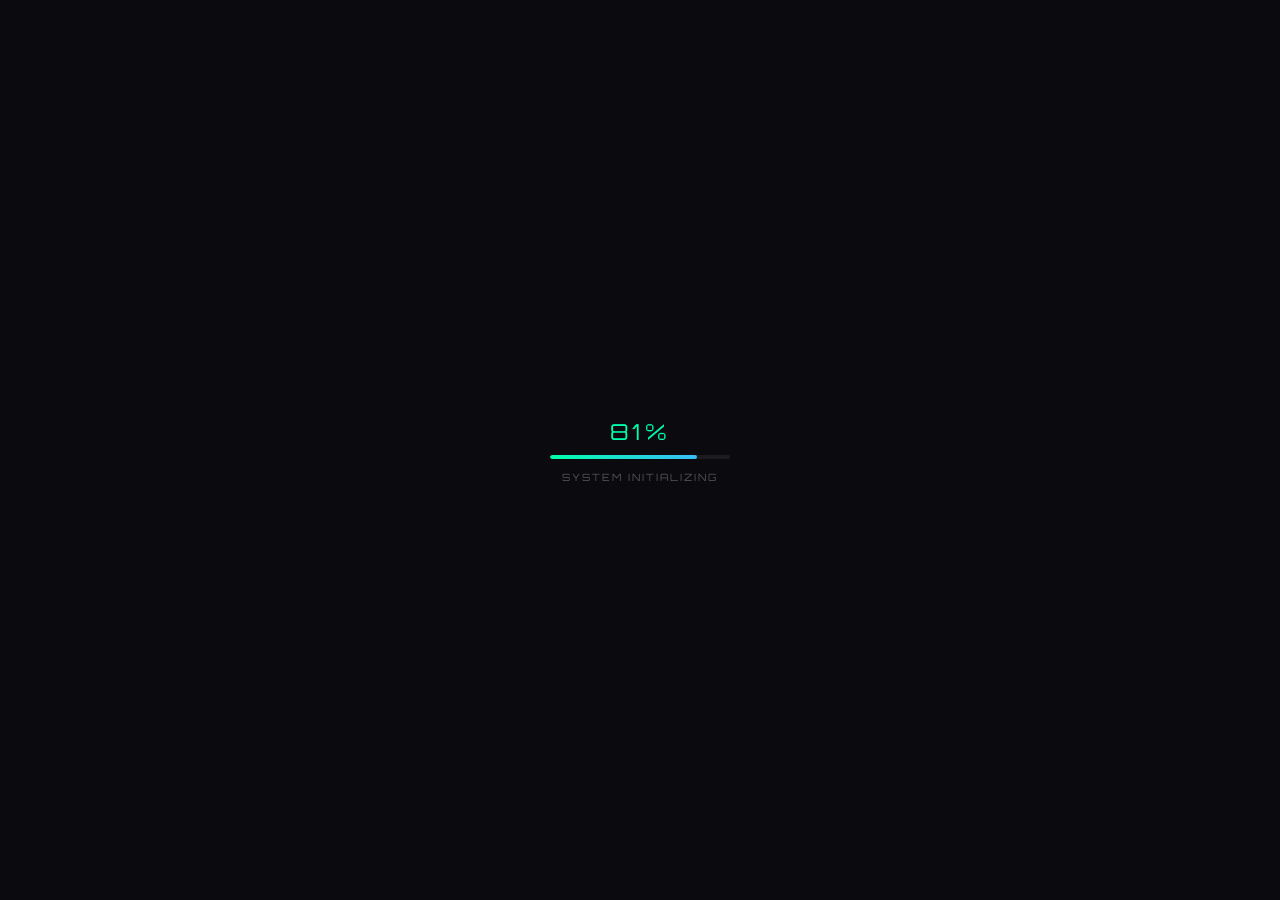
<file: index.html>
<!DOCTYPE html>
<html lang="id">
<head>
    <meta charset="UTF-8">
    <meta name="viewport" content="width=device-width, initial-scale=1.0">
    <meta name="google-site-verification" content="rWKlgv6IV-AngIYqjxa7bGNA4gVki79enDYFKdBBI7M" />
    <title>PORTAL EAC</title>
    <link rel="stylesheet" href="style.css">

    <!-- ===================== PENAMBAHAN SEO & META DATA ===================== -->
    <link rel="icon" type="image/jpeg" href="assets/favicon-eac.jpg">
    <link rel="apple-touch-icon" href="assets/favicon-eac.jpg">
    <meta name="description" content="PORTAL EAC — PORTAL PUSAT INFORMASI YANG AKURAT SERTA TANYA JAWAB DENGAN ASISTEN ASTRO AI, PENDAFTARAN RESMI EAC TELAH DIBUKA!">
    <meta name="author" content="XZEERH">
    <meta property="og:title" content="PORTAL EAC">
    <meta property="og:description" content="PORTAL EAC — PORTAL PUSAT INFORMASI YANG AKURAT SERTA TANYA JAWAB DENGAN ASISTEN ASTRO AI, PENDAFTARAN RESMI EAC TELAH DIBUKA!">
    <meta property="og:image" content="assets/favicon-eac.jpg">
    <meta property="og:type" content="website">
    <meta name="twitter:card" content="summary">
    <meta name="twitter:title" content="PORTAL EAC">
    <meta name="twitter:description" content="PORTAL EAC — PORTAL PUSAT INFORMASI YANG AKURAT SERTA TANYA JAWAB DENGAN ASISTEN ASTRO AI, PENDAFTARAN RESMI EAC TELAH DIBUKA!">
    <meta name="twitter:image" content="assets/favicon-eac.jpg">
    <!-- ===================== AKHIR PENAMBAHAN ===================== -->

    <!-- ===================== PERBAIKAN TAMPILAN NASA CARD & NOTIFIKASI ===================== -->
    <style>
        /* 1. PERBAIKAN NASA CARD (Latar Hitam & Teks Putih Rapi) */
        .nasa-card {
            width: calc(100% - 40px);
            max-width: 500px;
            margin: 20px auto;
            border-radius: 16px;
            background-color: #16161a; /* Warna sedikit hitam (dark grey pekat) */
            overflow: hidden;
            display: block;
            border: 1px solid rgba(255, 255, 255, 0.05); /* Garis batas tipis elegan */
            box-shadow: 0 4px 15px rgba(0, 0, 0, 0.4);
        }

        #nasa-data {
            display: flex;
            flex-direction: column;
            width: 100%;
            height: auto !important;
            padding: 0;
            background-color: transparent;
        }

        #nasa-data img, .nasa-card img {
            width: 100% !important;
            height: 180px !important;
            object-fit: cover !important;
            position: static !important;
            display: block;
        }

        /* Memaksa SEMUA teks di dalam kotak NASA menjadi putih dan rata kiri */
        #nasa-data * {
            color: #ffffff !important;
            text-align: left !important;
            background: transparent !important;
        }

        /* Label "NASA DAILY:" */
        #nasa-data p {
            position: static !important;
            margin: 0 !important;
            padding: 15px 20px 4px 20px !important;
            font-size: 11px !important;
            font-weight: 800 !important;
            text-transform: uppercase;
            letter-spacing: 0.5px;
            opacity: 0.6; /* Dibuat sedikit transparan agar beda dengan judul */
        }

        /* Judul Keterangan (The Moon, Venus, dll) */
        #nasa-data h2, #nasa-data h3, #nasa-data .title, #nasa-data strong {
            position: static !important;
            margin: 0 !important;
            padding: 0 20px 20px 20px !important;
            font-size: 15px !important;
            font-weight: 500 !important;
            line-height: 1.4 !important;
            display: block !important;
            opacity: 1 !important; /* Terang dan jelas */
        }

        /* 2. MEMPERBAIKI NOTIFIKASI AGAR TIDAK NUMPUK DENGAN SEARCH BAR */
        .notif-stack {
            position: fixed;
            bottom: 20px; /* Diturunkan drastis agar aman di pojok bawah */
            left: 20px;
            z-index: 9999;
            display: flex;
            flex-direction: column;
            gap: 10px;
            pointer-events: none;
        }

        /* 3. PERBAIKAN TAMPILAN LAPTOP / DESKTOP (RESPONSIVE) */
        @media screen and (min-width: 768px) {
            #portal-content {
                max-width: 1000px;
                margin: 0 auto;
                padding: 30px;
            }

            .search-bar {
                max-width: 500px;
                margin: 20px auto;
            }

            .card-container {
                display: grid;
                grid-template-columns: repeat(auto-fit, minmax(280px, 1fr));
                gap: 20px;
                justify-content: center;
                align-items: stretch;
            }

            .nasa-card {
                max-width: 600px;
            }
            #nasa-data img, .nasa-card img {
                height: 250px !important;
            }
        }
    </style>
    <!-- ===================== AKHIR PERBAIKAN ===================== -->

</head>
<body>

    <!-- ===================== LOADING SCREEN ===================== -->
    <div id="loading-screen">
        <div class="load-percent" id="load-percent">0%</div>
        <div class="premium-loader">
            <div class="loader-bar" id="loader-bar"></div>
        </div>
        <div class="load-text" id="load-status">SYSTEM INITIALIZING</div>
        <div class="load-granted" id="load-granted">ACCESS GRANTED</div>
        <div class="welcome-sequence" id="welcome-sequence">
            <div class="welcome-text">WELCOME</div>
            <div class="angkasa-text">ANGKASA</div>
        </div>
    </div>

    <!-- ===================== PORTAL CONTENT ===================== -->
    <div id="portal-content" style="display:none;">

        <!-- MARQUEE -->
        <div class="marquee-container" id="marquee-container">
            <div class="marquee-track">
                <span>Selamat datang di portal EAC &nbsp;•&nbsp; Nikmatin fitur yang tersedia disini &nbsp;•&nbsp; Akses kelola pendaftaran serta informasi yang akurat &nbsp;•&nbsp; EAC PUSAT INFORMASI &nbsp;&nbsp;&nbsp;&nbsp;&nbsp;&nbsp;</span>
                <span>Selamat datang di portal EAC &nbsp;•&nbsp; Nikmatin fitur yang tersedia disini &nbsp;•&nbsp; Akses kelola pendaftaran serta informasi yang akurat &nbsp;•&nbsp; EAC PUSAT INFORMASI &nbsp;&nbsp;&nbsp;&nbsp;&nbsp;&nbsp;</span>
            </div>
        </div>

        <header class="header-section">
            <div class="status-capsule"><div id="status-dot"></div>SEMUA SISTEM ONLINE</div>
            <h1 class="title-portal" id="title-portal">PORTAL EAC</h1>
            <p class="welcome-greet">Selamat Datang, <span style="color:var(--accent-purple)">Angkasa</span></p>
            <div class="time-display" id="eac-time">00:00:00 // EAC-TIME</div>
        </header>

        <div class="nasa-card">
            <div id="nasa-data">
                <div style="height:150px;display:flex;align-items:center;justify-content:center;color:#fff;">Fetching Satellite Data...</div>
            </div>
        </div>

        <div class="search-bar">
            <input type="text" id="portalSearch" placeholder="Cari menu akses..." onkeyup="searchMenu()">
        </div>

        <div class="mini-status">
            <span>SERVER: STABIL</span>
            <span>PING: <span id="ping-val">--</span> MS</span>
        </div>

        <!-- CARDS -->
        <div class="card-container" id="cardContainer">
            <div class="card" onclick="goto('src/components/registration.html', 'Registrasi 1')">
                <svg class="card-action-icon" viewBox="0 0 24 24"><path d="M16 21v-2a4 4 0 0 0-4-4H5a4 4 0 0 0-4 4v2"></path><circle cx="8.5" cy="7" r="4"></circle><line x1="20" y1="8" x2="20" y2="14"></line><line x1="23" y1="11" x2="17" y2="11"></line></svg>
                <div class="tag-label">GABUNG</div>
                <h3>REGISTRASI EAC 1</h3>
                <p>Pendaftaran utama bagi anggota baru yang ingin bergabung.</p>
            </div>
            <div class="card" onclick="goto('src/components/registration2.html', 'Registrasi 2')">
                <svg class="card-action-icon" viewBox="0 0 24 24"><path d="M17 21v-2a4 4 0 0 0-4-4H5a4 4 0 0 0-4 4v2"></path><circle cx="9" cy="7" r="4"></circle><path d="M23 21v-2a4 4 0 0 0-3-3.87"></path><path d="M16 3.13a4 4 0 0 1 0 7.75"></path></svg>
                <div class="tag-label">GABUNG PROYEK KEDUA</div>
                <h3>REGISTRASI EAC 2</h3>
                <p>Pendaftaran kolaborasi lanjutan kedua untuk proyek bersama.</p>
            </div>
            <div class="card" onclick="goto('https://whatsapp.com/channel/0029VbCN4sQLo4hhDCkOHX1m', 'Saluran WhatsApp')">
                <svg class="card-action-icon" viewBox="0 0 24 24"><path d="M21 11.5a8.38 8.38 0 0 1-.9 3.8 8.5 8.5 0 0 1-7.6 4.7 8.38 8.38 0 0 1-3.8-.9L3 21l1.9-5.7a8.38 8.38 0 0 1-.9-3.8 8.5 8.5 0 0 1 4.7-7.6 8.38 8.38 0 0 1 3.8-.9h.5a8.48 8.48 0 0 1 8 8v.5z"></path></svg>
                <div class="tag-label">INFO</div>
                <h3>Saluran WhatsApp</h3>
                <p>Gabung ke saluran resmi untuk mendapatkan info terbaru kegiatan kami.</p>
            </div>
            
            <div class="card" onclick="goto('https://monolith-eac.vercel.app/', 'Pusat Monolith')">
                <svg class="card-action-icon" viewBox="0 0 24 24"><circle cx="12" cy="12" r="10"></circle><polygon points="16.24 7.76 14.12 14.12 7.76 16.24 9.88 9.88 16.24 7.76"></polygon></svg>
                <div class="tag-label">MONOLITH</div>
                <h3>PUSAT MONOLITH</h3>
                <p>Akses menuju pusat data dan eksplorasi Monolith EAC.</p>
            </div>

            <div class="card" onclick="goto('pages/information.html', 'Website Utama')">
                <svg class="card-action-icon" viewBox="0 0 24 24"><circle cx="12" cy="12" r="10"></circle><line x1="2" y1="12" x2="22" y2="12"></line><path d="M12 2a15.3 15.3 0 0 1 4 10 15.3 15.3 0 0 1-4 10 15.3 15.3 0 0 1-4-10 15.3 15.3 0 0 1 4-10z"></path></svg>
                <div class="tag-label">WEB</div>
                <h3>Website Utama</h3>
                <p>Akses ke pengelolaan pusat informasi astro dengan tampilan visual terbaik.</p>
            </div>
            <div class="card" onclick="goto('https://eac-ai.vercel.app', 'Asisten AI')">
                <svg class="card-action-icon" viewBox="0 0 24 24"><rect x="2" y="3" width="20" height="14" rx="2" ry="2"></rect><line x1="8" y1="21" x2="16" y2="21"></line><line x1="12" y1="17" x2="12" y2="21"></line></svg>
                <div class="tag-label">BOT</div>
                <h3>Asisten AI</h3>
                <p>Tanya jawab otomatis seputar astronomi dan sains serta lainnya.</p>
            </div>
            <div class="card" onclick="goto('src/calculator.html', 'Kalkulator Ilmiah')">
                <svg class="card-action-icon" viewBox="0 0 24 24"><rect x="4" y="2" width="16" height="20" rx="2" ry="2"></rect><line x1="8" y1="6" x2="16" y2="6"></line><line x1="8" y1="10" x2="8" y2="10"></line><line x1="12" y1="10" x2="12" y2="10"></line><line x1="16" y1="10" x2="16" y2="10"></line><line x1="8" y1="14" x2="8" y2="14"></line><line x1="12" y1="14" x2="12" y2="14"></line><line x1="16" y1="14" x2="16" y2="14"></line><line x1="8" y1="18" x2="8" y2="18"></line><line x1="12" y1="18" x2="12" y2="18"></line><line x1="16" y1="18" x2="16" y2="18"></line></svg>
                <div class="tag-label">TOOLS</div>
                <h3>Kalkulator Ilmiah</h3>
                <p>Alat hitung fisika dan riset antariksa.</p>
            </div>
        </div>

        <!-- FAB -->
        <div class="fab-wrapper" id="fabWrapper">
            <div class="fab-menu">
                <div class="fab-item" onclick="openModal('modal-settings')">
                    <span class="fab-label">Pengaturan</span>
                    <div class="fab-icon">
                        <svg width="18" height="18" fill="none" stroke="currentColor" stroke-width="2" stroke-linecap="round" stroke-linejoin="round" viewBox="0 0 24 24"><circle cx="12" cy="12" r="3"></circle><path d="M19.4 15a1.65 1.65 0 0 0 .33 1.82l.06.06a2 2 0 0 1-2.83 2.83l-.06-.06a1.65 1.65 0 0 0-1.82-.33 1.65 1.65 0 0 0-1 1.51V21a2 2 0 0 1-4 0v-.09A1.65 1.65 0 0 0 9 19.4a1.65 1.65 0 0 0-1.82.33l-.06.06a2 2 0 0 1-2.83-2.83l.06-.06A1.65 1.65 0 0 0 4.68 15a1.65 1.65 0 0 0-1.51-1H3a2 2 0 0 1 0-4h.09A1.65 1.65 0 0 0 4.6 9a1.65 1.65 0 0 0-.33-1.82l-.06-.06a2 2 0 0 1 2.83-2.83l.06.06A1.65 1.65 0 0 0 9 4.68a1.65 1.65 0 0 0 1-1.51V3a2 2 0 0 1 4 0v.09a1.65 1.65 0 0 0 1 1.51 1.65 1.65 0 0 0 1.82-.33l.06-.06a2 2 0 0 1 2.83 2.83l-.06.06A1.65 1.65 0 0 0 19.4 9a1.65 1.65 0 0 0 1.51 1H21a2 2 0 0 1 0 4h-.09a1.65 1.65 0 0 0-1.51 1z"></path></svg>
                    </div>
                </div>
                <div class="fab-item" onclick="openModal('modal-rules')">
                    <span class="fab-label">Aturan EAC</span>
                    <div class="fab-icon">
                        <svg width="18" height="18" fill="none" stroke="currentColor" stroke-width="2" stroke-linecap="round" stroke-linejoin="round" viewBox="0 0 24 24"><path d="M14 2H6a2 2 0 0 0-2 2v16a2 2 0 0 0 2 2h12a2 2 0 0 0 2-2V8z"></path><polyline points="14 2 14 8 20 8"></polyline><line x1="16" y1="13" x2="8" y2="13"></line><line x1="16" y1="17" x2="8" y2="17"></line><polyline points="10 9 9 9 8 9"></polyline></svg>
                    </div>
                </div>
                <div class="fab-item" onclick="location.reload()">
                    <span class="fab-label">Reload Halaman</span>
                    <div class="fab-icon"><svg width="18" height="18" fill="currentColor" viewBox="0 0 24 24"><path d="M17.65 6.35A7.958 7.958 0 0012 4c-4.42 0-7.99 3.58-7.99 8s3.57 8 7.99 8c3.73 0 6.84-2.55 7.73-6h-2.08A5.99 5.99 0 0112 18c-3.31 0-6-2.69-6-6s2.69-6 6-6c1.66 0 3.14.69 4.22 1.78L13 11h7V4l-2.35 2.35z"/></svg></div>
                </div>
                <div class="fab-item" onclick="goto('pages/admin.html', 'Panel Admin')">
                    <span class="fab-label">Panel Admin</span>
                    <div class="fab-icon"><svg width="18" height="18" fill="currentColor" viewBox="0 0 24 24"><path d="M12 12c2.21 0 4-1.79 4-4s-1.79-4-4-4-4 1.79-4 4 1.79 4 4 4zm0 2c-2.67 0-8 1.34-8 4v2h16v-2c0-2.66-5.33-4-8-4z"/></svg></div>
                </div>
                <div class="fab-item" onclick="window.open('https://wa.me/6283865255697?text=Halo%20Admin,%20saya%20ingin%20melaporkan%20bug%20di%20portal%20EAC.')">
                    <span class="fab-label">Hubungi Admin</span>
                    <div class="fab-icon"><svg width="18" height="18" fill="currentColor" viewBox="0 0 24 24"><path d="M20 2H4c-1.1 0-1.99.9-1.99 2L2 22l4-4h14c1.1 0 2-.9 2-2V4c0-1.1-.9-2-2-2zm-7 12h-2v-2h2v2zm0-4h-2V6h2v4z"/></svg></div>
                </div>
            </div>
            <div class="fab-main" onclick="toggleFab()">
                <svg viewBox="0 0 24 24"><path d="M19 13h-6v6h-2v-6H5v-2h6V5h2v6h6v2z"/></svg>
            </div>
        </div>

        <div class="footer">SISTEM TERKENDALI AMAN | EAC PUSAT INFORMASI</div>
    </div>

    <!-- ===================== MODAL PENGATURAN ===================== -->
    <div class="modal-overlay" id="modal-settings" onclick="closeModalOverlay('modal-settings', event)">
        <div class="modal-glass">
            <div class="modal-header">
                <span class="modal-title">
                    <svg width="14" height="14" fill="none" stroke="currentColor" stroke-width="2" stroke-linecap="round" stroke-linejoin="round" viewBox="0 0 24 24" style="vertical-align:middle;margin-right:6px;color:var(--accent-cyan)"><circle cx="12" cy="12" r="3"></circle><path d="M19.4 15a1.65 1.65 0 0 0 .33 1.82l.06.06a2 2 0 0 1-2.83 2.83l-.06-.06a1.65 1.65 0 0 0-1.82-.33 1.65 1.65 0 0 0-1 1.51V21a2 2 0 0 1-4 0v-.09A1.65 1.65 0 0 0 9 19.4a1.65 1.65 0 0 0-1.82.33l-.06.06a2 2 0 0 1-2.83-2.83l.06-.06A1.65 1.65 0 0 0 4.68 15a1.65 1.65 0 0 0-1.51-1H3a2 2 0 0 1 0-4h.09A1.65 1.65 0 0 0 4.6 9a1.65 1.65 0 0 0-.33-1.82l-.06-.06a2 2 0 0 1 2.83-2.83l.06.06A1.65 1.65 0 0 0 9 4.68a1.65 1.65 0 0 0 1-1.51V3a2 2 0 0 1 4 0v.09a1.65 1.65 0 0 0 1 1.51 1.65 1.65 0 0 0 1.82-.33l.06-.06a2 2 0 0 1 2.83 2.83l-.06.06A1.65 1.65 0 0 0 19.4 9a1.65 1.65 0 0 0 1.51 1H21a2 2 0 0 1 0 4h-.09a1.65 1.65 0 0 0-1.51 1z"></path></svg>
                    PANEL PENGATURAN
                </span>
                <button class="modal-close" onclick="closeModal('modal-settings')">✕</button>
            </div>
            <div class="setting-row">
                <div class="setting-info">
                    <span class="setting-name"><svg width="13" height="13" fill="none" stroke="currentColor" stroke-width="2" stroke-linecap="round" stroke-linejoin="round" viewBox="0 0 24 24" class="setting-svg"><path d="M8 3H5a2 2 0 0 0-2 2v3m18 0V5a2 2 0 0 0-2-2h-3m0 18h3a2 2 0 0 0 2-2v-3M3 16v3a2 2 0 0 0 2 2h3"></path></svg>Mode Layar Penuh</span>
                    <span class="setting-desc">Tampilkan portal full screen</span>
                </div>
                <label class="toggle-switch"><input type="checkbox" id="toggle-fullscreen" onchange="toggleFullscreen(this)"><span class="toggle-slider"></span></label>
            </div>
            <div class="setting-row">
                <div class="setting-info">
                    <span class="setting-name"><svg width="13" height="13" fill="none" stroke="currentColor" stroke-width="2" stroke-linecap="round" stroke-linejoin="round" viewBox="0 0 24 24" class="setting-svg"><path d="M9 18V5l12-2v13"></path><circle cx="6" cy="18" r="3"></circle><circle cx="18" cy="16" r="3"></circle></svg>Musik Ambient (Space)</span>
                    <span class="setting-desc">Putar musik latar angkasa</span>
                </div>
                <label class="toggle-switch"><input type="checkbox" id="toggle-music" onchange="toggleMusic(this)"><span class="toggle-slider"></span></label>
            </div>
            <div class="setting-row">
                <div class="setting-info">
                    <span class="setting-name"><svg width="13" height="13" fill="none" stroke="currentColor" stroke-width="2" stroke-linecap="round" stroke-linejoin="round" viewBox="0 0 24 24" class="setting-svg"><rect x="2" y="7" width="18" height="11" rx="2" ry="2"></rect><path d="M22 11v3"></path></svg>Status Daya</span>
                    <span class="setting-desc">Tingkat baterai perangkat</span>
                </div>
                <span class="setting-value" id="battery-val">--</span>
            </div>
            <div class="setting-row">
                <div class="setting-info">
                    <span class="setting-name"><svg width="13" height="13" fill="none" stroke="currentColor" stroke-width="2" stroke-linecap="round" stroke-linejoin="round" viewBox="0 0 24 24" class="setting-svg"><circle cx="12" cy="12" r="5"></circle><line x1="12" y1="1" x2="12" y2="3"></line><line x1="12" y1="21" x2="12" y2="23"></line><line x1="4.22" y1="4.22" x2="5.64" y2="5.64"></line><line x1="18.36" y1="18.36" x2="19.78" y2="19.78"></line><line x1="1" y1="12" x2="3" y2="12"></line><line x1="21" y1="12" x2="23" y2="12"></line><line x1="4.22" y1="19.78" x2="5.64" y2="18.36"></line><line x1="18.36" y1="5.64" x2="19.78" y2="4.22"></line></svg>Mode Terang</span>
                    <span class="setting-desc">Aktifkan tema terang</span>
                </div>
                <label class="toggle-switch"><input type="checkbox" id="toggle-light" onchange="toggleLightMode(this)"><span class="toggle-slider"></span></label>
            </div>
            <div class="setting-row">
                <div class="setting-info">
                    <span class="setting-name"><svg width="13" height="13" fill="none" stroke="currentColor" stroke-width="2" stroke-linecap="round" stroke-linejoin="round" viewBox="0 0 24 24" class="setting-svg"><polygon points="11 5 6 9 2 9 2 15 6 15 11 19 11 5"></polygon><path d="M19.07 4.93a10 10 0 0 1 0 14.14"></path><path d="M15.54 8.46a5 5 0 0 1 0 7.07"></path></svg>Efek Suara (SFX)</span>
                    <span class="setting-desc">Suara saat membuka panel</span>
                </div>
                <label class="toggle-switch"><input type="checkbox" id="toggle-sfx" checked><span class="toggle-slider"></span></label>
            </div>
            <div class="setting-row">
                <div class="setting-info">
                    <span class="setting-name"><svg width="13" height="13" fill="none" stroke="currentColor" stroke-width="2" stroke-linecap="round" stroke-linejoin="round" viewBox="0 0 24 24" class="setting-svg"><path d="M5 12.55a11 11 0 0 1 14.08 0"></path><path d="M1.42 9a16 16 0 0 1 21.16 0"></path><path d="M8.53 16.11a6 6 0 0 1 6.95 0"></path><circle cx="12" cy="20" r="1" fill="currentColor"></circle></svg>Hemat Daya</span>
                    <span class="setting-desc">Nonaktifkan animasi berat</span>
                </div>
                <label class="toggle-switch"><input type="checkbox" id="toggle-power" onchange="togglePowerSave(this)"><span class="toggle-slider"></span></label>
            </div>
            <div class="setting-row setting-row--column">
                <div class="setting-info">
                    <span class="setting-name"><svg width="13" height="13" fill="none" stroke="currentColor" stroke-width="2" stroke-linecap="round" stroke-linejoin="round" viewBox="0 0 24 24" class="setting-svg"><polyline points="4 7 4 4 20 4 20 7"></polyline><line x1="9" y1="20" x2="15" y2="20"></line><line x1="12" y1="4" x2="12" y2="20"></line></svg>Ukuran Teks</span>
                    <span class="setting-desc" id="font-size-label">100%</span>
                </div>
                <input type="range" min="80" max="130" value="100" id="font-size-range" oninput="adjustFontSize(this.value)" class="setting-slider">
            </div>
        </div>
    </div>

    <!-- ===================== MODAL ATURAN EAC ===================== -->
    <div class="modal-overlay" id="modal-rules" onclick="closeModalOverlay('modal-rules', event)">
        <div class="modal-glass">
            <div class="modal-header">
                <span class="modal-title">
                    <svg width="14" height="14" fill="none" stroke="currentColor" stroke-width="2" stroke-linecap="round" stroke-linejoin="round" viewBox="0 0 24 24" style="vertical-align:middle;margin-right:6px;color:var(--accent-cyan)"><path d="M14 2H6a2 2 0 0 0-2 2v16a2 2 0 0 0 2 2h12a2 2 0 0 0 2-2V8z"></path><polyline points="14 2 14 8 20 8"></polyline><line x1="16" y1="13" x2="8" y2="13"></line><line x1="16" y1="17" x2="8" y2="17"></line><polyline points="10 9 9 9 8 9"></polyline></svg>
                    ATURAN EAC
                </span>
                <button class="modal-close" onclick="closeModal('modal-rules')">✕</button>
            </div>
            <div class="rules-section-label">
                <svg width="11" height="11" fill="none" stroke="currentColor" stroke-width="2" stroke-linecap="round" stroke-linejoin="round" viewBox="0 0 24 24" style="vertical-align:middle;margin-right:5px"><path d="M17 21v-2a4 4 0 0 0-4-4H5a4 4 0 0 0-4 4v2"></path><circle cx="9" cy="7" r="4"></circle><path d="M23 21v-2a4 4 0 0 0-3-3.87"></path><path d="M16 3.13a4 4 0 0 1 0 7.75"></path></svg>
                ATURAN KOMUNITAS
            </div>
            <div class="rule-item">
                <svg class="rule-icon" width="16" height="16" fill="none" stroke="currentColor" stroke-width="2" stroke-linecap="round" stroke-linejoin="round" viewBox="0 0 24 24"><path d="M20.84 4.61a5.5 5.5 0 0 0-7.78 0L12 5.67l-1.06-1.06a5.5 5.5 0 0 0-7.78 7.78l1.06 1.06L12 21.23l7.78-7.78 1.06-1.06a5.5 5.5 0 0 0 0-7.78z"></path></svg>
                <div><strong>Sopan & Saling Menghormati</strong><p>Jaga tutur kata dan sikap di semua platform EAC.</p></div>
            </div>
            <div class="rule-item">
                <svg class="rule-icon" width="16" height="16" fill="none" stroke="currentColor" stroke-width="2" stroke-linecap="round" stroke-linejoin="round" viewBox="0 0 24 24"><circle cx="12" cy="12" r="10"></circle><line x1="12" y1="8" x2="12" y2="12"></line><line x1="12" y1="16" x2="12.01" y2="16"></line></svg>
                <div><strong>No Hoax & Misinformasi</strong><p>Hanya bagikan informasi astronomi yang valid dan terverifikasi.</p></div>
            </div>
            <div class="rule-item">
                <svg class="rule-icon" width="16" height="16" fill="none" stroke="currentColor" stroke-width="2" stroke-linecap="round" stroke-linejoin="round" viewBox="0 0 24 24"><path d="M17 21v-2a4 4 0 0 0-4-4H5a4 4 0 0 0-4 4v2"></path><circle cx="9" cy="7" r="4"></circle><line x1="23" y1="11" x2="17" y2="11"></line><line x1="20" y1="8" x2="20" y2="14"></line></svg>
                <div><strong>Saling Bantu & Berbagi</strong><p>Dukung sesama anggota dalam belajar dan berkarya bersama.</p></div>
            </div>
            <div class="rules-section-label" style="margin-top:16px;">
                <svg width="11" height="11" fill="none" stroke="currentColor" stroke-width="2" stroke-linecap="round" stroke-linejoin="round" viewBox="0 0 24 24" style="vertical-align:middle;margin-right:5px"><circle cx="12" cy="12" r="10"></circle><line x1="2" y1="12" x2="22" y2="12"></line><path d="M12 2a15.3 15.3 0 0 1 4 10 15.3 15.3 0 0 1-4-10 15.3 15.3 0 0 1 4-10z"></path></svg>
                ATURAN PENGGUNAAN WEB
            </div>
            <div class="rule-item">
                <svg class="rule-icon" width="16" height="16" fill="none" stroke="currentColor" stroke-width="2" stroke-linecap="round" stroke-linejoin="round" viewBox="0 0 24 24"><path d="M2 3h6a4 4 0 0 1 4 4v14a3 3 0 0 0-3-3H2z"></path><path d="M22 3h-6a4 4 0 0 0-4 4v14a3 3 0 0 1 3-3h7z"></path></svg>
                <div><strong>Riset & Edukasi</strong><p>Portal ini hanya untuk tujuan pembelajaran dan riset astronomi.</p></div>
            </div>
            <div class="rule-item">
                <svg class="rule-icon" width="16" height="16" fill="none" stroke="currentColor" stroke-width="2" stroke-linecap="round" stroke-linejoin="round" viewBox="0 0 24 24"><line x1="18" y1="6" x2="6" y2="18"></line><line x1="6" y1="6" x2="18" y2="18"></line></svg>
                <div><strong>No Spam</strong><p>Dilarang menyebarkan konten berulang atau tidak relevan.</p></div>
            </div>
            <div class="rule-item">
                <svg class="rule-icon" width="16" height="16" fill="none" stroke="currentColor" stroke-width="2" stroke-linecap="round" stroke-linejoin="round" viewBox="0 0 24 24"><path d="M10.29 3.86L1.82 18a2 2 0 0 0 1.71 3h16.94a2 2 0 0 0 1.71-3L13.71 3.86a2 2 0 0 0-3.42 0z"></path><line x1="12" y1="9" x2="12" y2="13"></line><line x1="12" y1="17" x2="12.01" y2="17"></line></svg>
                <div><strong>Lapor Bug</strong><p>Temukan bug? Segera hubungi admin agar portal tetap optimal.</p></div>
            </div>
            <button class="btn-paham" onclick="closeModal('modal-rules')">
                <svg width="14" height="14" fill="none" stroke="currentColor" stroke-width="2.5" stroke-linecap="round" stroke-linejoin="round" viewBox="0 0 24 24" style="vertical-align:middle;margin-right:6px"><polyline points="20 6 9 17 4 12"></polyline></svg>
                SAYA PAHAM
            </button>
        </div>
    </div>

    <!-- NOTIFIKASI STACK -->
    <div class="notif-stack">
        <div class="sys-notif" id="sys-notif">
            <div class="sys-notif-dot"></div>
            <span>Sistem Aktif</span>
        </div>
        <div class="sys-notif-2" id="sys-notif-2">
            <div class="sys-notif-dot-2"></div>
            <span>Server Stabil</span>
        </div>
    </div>

    <!-- AUDIO -->
    <audio id="audio-sfx" src="https://assets.mixkit.co/active_storage/sfx/2568/2568-preview.mp3" preload="auto"></audio>
    <audio id="audio-ambient" src="https://image2url.com/r2/default/files/1775920457054-bdd61149-463b-4acc-8a8f-7e17bb5d10fa.interstellar theme" preload="auto" loop></audio>

    <script src="script.js"></script>
</body>
</html>
</file>
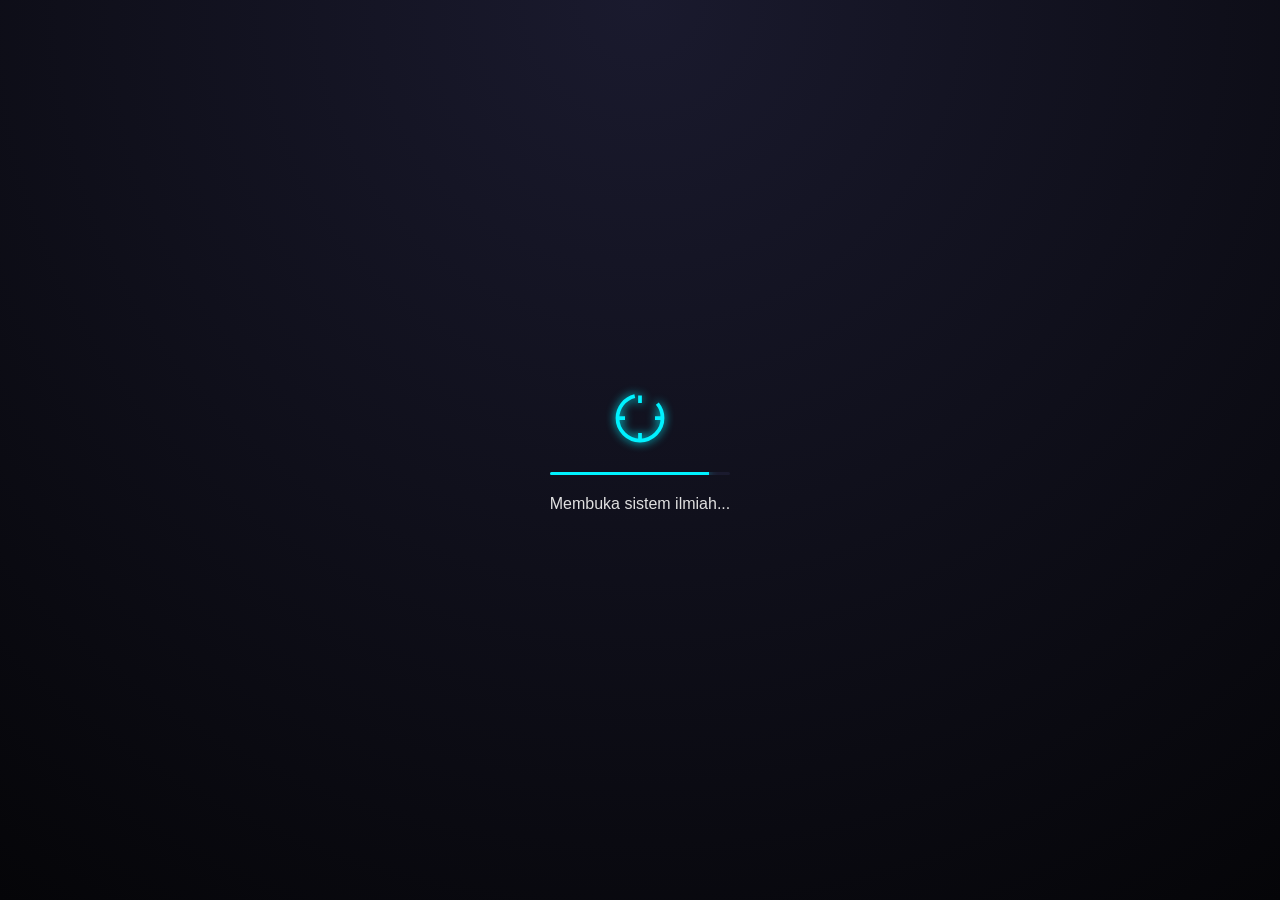
<file: src/calculator.html>
<!DOCTYPE html>
<html lang="id">
<head>
    <meta charset="UTF-8">
    <meta name="viewport" content="width=device-width, initial-scale=1.0, maximum-scale=1.0, user-scalable=no">
    <title>Astro-Workstation</title>
    <link rel="stylesheet" href="calc.css">
</head>
<body>

    <div id="loader" class="loader-container">
        <div class="astro-icon">
            <svg viewBox="0 0 24 24" fill="none" stroke="#00f2ff" stroke-width="1.5">
                <circle cx="12" cy="12" r="9" stroke-dasharray="40 10" />
                <path d="M12 3v3m0 12v3M3 12h3m12 0h3" />
            </svg>
        </div>
        <div class="progress-bar"><div class="progress-fill"></div></div>
        <p>Membuka sistem ilmiah...</p>
    </div>

    <main id="app" class="hidden">
        <header>
            <div class="header-info">
                <span class="brand">ASTRO ILMIAH</span>
                <span id="clock">00:00:00</span>
            </div>
            
            <nav class="top-nav">
                <button onclick="switchTab('calc', this)" class="nav-item active">
                    <svg viewBox="0 0 24 24" fill="none" stroke="currentColor" stroke-width="2"><rect x="3" y="3" width="18" height="18" rx="2"/><path d="M7 12h10M12 7v10"/></svg>
                    <span>CALC</span>
                </button>
                <button onclick="switchTab('astro', this)" class="nav-item">
                    <svg viewBox="0 0 24 24" fill="none" stroke="currentColor" stroke-width="2"><circle cx="12" cy="12" r="5"/><path d="M12 2v2M12 20v2M2 12h2M20 12h2"/></svg>
                    <span>ASTRO</span>
                </button>
                <button onclick="switchTab('unit', this)" class="nav-item">
                    <svg viewBox="0 0 24 24" fill="none" stroke="currentColor" stroke-width="2"><path d="M20 7h-9M14 17H5M7 7l-2 2 2 2M17 17l2-2-2-2"/></svg>
                    <span>UNIT</span>
                </button>
                <button onclick="switchTab('notes', this)" class="nav-item">
                    <svg viewBox="0 0 24 24" fill="none" stroke="currentColor" stroke-width="2"><path d="M12 22s8-4 8-10V5l-8-3-8 3v7c0 6 8 10 8 10z"/></svg>
                    <span>NOTES</span>
                </button>
            </nav>
        </header>

        <section id="display-section" class="display-area">
            <div id="prev-op"></div>
            <div id="current-op">0</div>
        </section>

        <section id="content" class="content-view"></section>
    </main>

    <script src="calc.js"></script>
</body>
</html>
</file>
<file: style.css>
@import url('https://fonts.googleapis.com/css2?family=Orbitron:wght@500;700&family=Inter:wght@300;400;600&display=swap');

:root {
    --bg-dark: #0b0b0f;
    --card-bg: #1c1c24;
    --accent-purple: #9b51e0;
    --accent-cyan: #38bdf8;
    --text-main: #ffffff;
    --text-muted: #a0a0a5;
    --green-glow: #00ffaa;
    --icon-color: #e2e8f0;
}

* { margin: 0; padding: 0; box-sizing: border-box; -webkit-tap-highlight-color: transparent; }

body {
    background-color: var(--bg-dark);
    color: var(--text-main);
    font-family: 'Inter', sans-serif;
    padding-bottom: 100px;
    overflow-x: hidden;
}

/* ============================================
   LOADING SCREEN
   ============================================ */
#loading-screen {
    position: fixed;
    top: 0; left: 0; width: 100%; height: 100%;
    background: var(--bg-dark);
    display: flex;
    flex-direction: column;
    justify-content: center;
    align-items: center;
    z-index: 9999;
    overflow: hidden;
    transition: opacity 0.7s ease;
}

/* PERSEN — tepat di atas bar */
.load-percent {
    font-family: 'Orbitron', sans-serif;
    font-size: 22px;
    color: var(--accent-cyan);
    letter-spacing: 4px;
    margin-bottom: 10px;
    transition: color 0.5s ease, opacity 0.35s ease;
    /* z-index rendah — tidak tumpang tindih ACCESS GRANTED */
    position: relative;
    z-index: 1;
}
.load-percent.done { color: var(--green-glow); }

/* BAR wrapper */
.premium-loader {
    width: 180px; height: 4px;
    background: rgba(255,255,255,0.07);
    border-radius: 10px; overflow: hidden;
    position: relative;
    z-index: 1;
    transition: opacity 0.35s ease;
}

/* BAR fill */
.loader-bar {
    height: 100%; width: 0%;
    border-radius: 10px;
    background: linear-gradient(90deg, var(--accent-purple), var(--accent-cyan));
    transition: width 0.12s ease, background 0.5s ease, box-shadow 0.3s ease;
}
.loader-bar.done {
    background: linear-gradient(90deg, #00ffaa, #38bdf8);
}
/* Hold state: bar penuh hijau + glow sebelum cleanup */
.loader-bar.hold {
    background: linear-gradient(90deg, #00ffaa, #38bdf8);
    box-shadow: 0 0 14px rgba(0,255,170,0.7), 0 0 30px rgba(0,255,170,0.25);
}

/* STATUS TEKS */
.load-text {
    font-family: 'Orbitron', sans-serif;
    font-size: 10px; color: #555;
    margin-top: 12px; letter-spacing: 2px;
    transition: opacity 0.35s ease;
    position: relative;
    z-index: 1;
}

/* ACCESS GRANTED — absolut tengah layar, z-index tinggi */
.load-granted {
    position: absolute;
    top: 50%; left: 50%;
    transform: translate(-50%, -50%) translateY(16px);
    font-family: 'Orbitron', sans-serif;
    font-size: 14px;
    color: var(--green-glow);
    letter-spacing: 5px;
    text-align: center;
    opacity: 0;
    z-index: 10;
    pointer-events: none;
    background: transparent;
    text-shadow: 0 0 20px rgba(0,255,170,0.9), 0 0 40px rgba(0,255,170,0.4);
    /* Transisi fade in/out yang halus dan bersih */
    transition: opacity 0.7s ease, transform 0.7s ease;
}
.load-granted.show {
    opacity: 1;
    transform: translate(-50%, -50%) translateY(0);
}

/* WELCOME SEQUENCE — z-index tinggi, latar bersih */
.welcome-sequence {
    position: absolute;
    top: 50%; left: 50%;
    transform: translate(-50%, -50%);
    text-align: center;
    opacity: 0;
    pointer-events: none;
    transition: opacity 0.6s ease;
    z-index: 10;
    background: transparent;
}
.welcome-sequence.show { opacity: 1; }

.welcome-text {
    font-family: 'Orbitron', sans-serif;
    font-size: 16px; color: #ffffff;
    letter-spacing: 10px;
    opacity: 0; transform: translateY(-15px);
    transition: all 0.6s ease;
}
.angkasa-text {
    font-family: 'Orbitron', sans-serif;
    font-size: 42px; font-weight: 700;
    letter-spacing: 6px;
    background: linear-gradient(135deg, #9b51e0, #38bdf8, #00ffaa);
    -webkit-background-clip: text;
    -webkit-text-fill-color: transparent;
    background-clip: text;
    filter: drop-shadow(0 0 22px rgba(155,81,224,0.75));
    opacity: 0; transform: scale(0.8);
    transition: all 0.7s cubic-bezier(0.175, 0.885, 0.32, 1.275);
    margin-top: 8px;
}
.welcome-sequence.show .welcome-text { opacity: 1; transform: translateY(0); }
.welcome-sequence.show .angkasa-text { opacity: 1; transform: scale(1); transition-delay: 0.25s; }

/* ============================================
   MARQUEE — paling atas portal
   ============================================ */
.marquee-container {
    overflow: hidden;
    background: rgba(155,81,224,0.05);
    border-bottom: 1px solid rgba(155,81,224,0.12);
    padding: 9px 0;
    white-space: nowrap;
}
.marquee-track {
    display: inline-flex;
    animation: marquee-scroll 40s linear infinite;
}
.marquee-track span {
    font-family: 'Orbitron', sans-serif;
    font-size: 9px; color: #7a7a8a;
    letter-spacing: 1px;
}
@keyframes marquee-scroll {
    0%   { transform: translateX(0); }
    100% { transform: translateX(-50%); }
}
.marquee-container:hover .marquee-track { animation-play-state: paused; }

/* ============================================
   HEADER
   ============================================ */
.header-section { padding: 30px 20px 20px; text-align: center; }

.status-capsule {
    display: inline-flex; align-items: center;
    background: rgba(0,255,170,0.05);
    border: 1px solid rgba(0,255,170,0.2);
    padding: 6px 16px; border-radius: 50px;
    font-family: 'Orbitron', sans-serif;
    font-size: 10px; color: var(--green-glow);
    letter-spacing: 1px; margin-bottom: 25px;
}
#status-dot {
    width: 8px; height: 8px;
    background-color: var(--green-glow); border-radius: 50%;
    margin-right: 10px;
    box-shadow: 0 0 10px var(--green-glow);
    animation: pulse-green 1.5s infinite ease-in-out;
}
@keyframes pulse-green {
    0%, 100% { opacity: 1; transform: scale(1); }
    50% { opacity: 0.3; transform: scale(0.8); }
}
.title-portal {
    font-family: 'Orbitron', sans-serif;
    font-size: 32px; font-weight: 700;
    letter-spacing: 4px; margin-bottom: 15px;
    background: linear-gradient(180deg, #fff 0%, #777 100%);
    -webkit-background-clip: text; -webkit-text-fill-color: transparent;
    transition: font-size 0.2s ease;
}
.welcome-greet { color: var(--text-muted); }
.time-display {
    font-family: 'Orbitron', sans-serif; font-size: 12px;
    color: #f59e0b; letter-spacing: 2px; margin-top: 15px;
}

/* ============================================
   NASA CARD
   ============================================ */
.nasa-card {
    margin: 20px; border-radius: 20px;
    background: #18181f;
    border: 1px solid rgba(255,255,255,0.05); overflow: hidden;
}
#nasa-data img { width: 100%; height: auto; display: block; }
.nasa-info { padding: 15px; }
.nasa-info h4 { color: #f59e0b; font-size: 10px; font-family: 'Orbitron'; margin-bottom: 5px; }
.nasa-info p { color: var(--text-muted); font-size: 12px; }

/* ============================================
   SEARCH + MINI STATUS
   ============================================ */
.search-bar { margin: 0 20px 25px; }
.search-bar input {
    width: 100%; padding: 16px 20px;
    background: #15151a; border: 1px solid #222;
    border-radius: 15px; color: white; font-size: 14px; outline: none;
}
.mini-status {
    display: flex; justify-content: center; gap: 20px;
    font-family: 'Orbitron', sans-serif; font-size: 10px;
    color: var(--text-muted); margin-bottom: 20px;
}

/* ============================================
   CARDS
   ============================================ */
.card-container { padding: 0 20px; display: flex; flex-direction: column; gap: 20px; }
.card {
    background: var(--card-bg); border-radius: 25px;
    padding: 25px; position: relative;
    border: 1px solid rgba(255,255,255,0.03);
    cursor: pointer;
    transition: opacity 0.6s ease, transform 0.6s ease;
    opacity: 0; transform: translateY(30px);
}
.card.reveal { opacity: 1; transform: translateY(0); }
.card.exit   { opacity: 0; transform: translateY(30px); }
.card:active { transform: scale(0.96); }
.tag-label {
    background: rgba(245,158,11,0.1); color: #f59e0b;
    padding: 4px 12px; border-radius: 8px;
    font-size: 9px; font-weight: bold; display: inline-block;
    margin-bottom: 12px; font-family: 'Orbitron';
}
.card h3 { font-size: 18px; margin-bottom: 8px; transition: font-size 0.2s ease; }
.card p  { font-size: 13px; color: var(--text-muted); line-height: 1.5; padding-right: 60px; transition: font-size 0.2s ease; }
.card-action-icon {
    position: absolute; right: 25px; top: 25px;
    width: 26px; height: 26px;
    fill: none; stroke: var(--icon-color);
    stroke-width: 1.5; stroke-linecap: round; stroke-linejoin: round; opacity: 0.8;
}

/* ============================================
   FAB
   ============================================ */
.fab-wrapper {
    position: fixed; bottom: 40px; right: 25px;
    display: flex; flex-direction: column; align-items: flex-end;
    z-index: 1000;
}
.fab-main {
    width: 56px; height: 56px;
    background: var(--accent-purple); border-radius: 50%;
    display: flex; align-items: center; justify-content: center;
    box-shadow: 0 4px 15px rgba(155,81,224,0.4);
    cursor: pointer; transition: all 0.3s cubic-bezier(0.175, 0.885, 0.32, 1.275);
}
.fab-main svg { width: 24px; height: 24px; fill: white; transition: transform 0.3s; }
.fab-wrapper.active .fab-main { transform: rotate(45deg); background: #eb4d4b; }
.fab-menu {
    display: flex; flex-direction: column;
    gap: 12px; margin-bottom: 15px;
    pointer-events: none;
}
.fab-wrapper.active .fab-menu { pointer-events: auto; }
.fab-item {
    display: flex; align-items: center; gap: 10px;
    opacity: 0; transform: scale(0.5) translateY(20px);
    transition: all 0.3s cubic-bezier(0.175, 0.885, 0.32, 1.275);
}
.fab-wrapper.active .fab-item { opacity: 1; transform: scale(1) translateY(0); }
.fab-wrapper.active .fab-item:nth-child(1) { transition-delay: 0.04s; }
.fab-wrapper.active .fab-item:nth-child(2) { transition-delay: 0.08s; }
.fab-wrapper.active .fab-item:nth-child(3) { transition-delay: 0.12s; }
.fab-wrapper.active .fab-item:nth-child(4) { transition-delay: 0.16s; }
.fab-wrapper.active .fab-item:nth-child(5) { transition-delay: 0.20s; }
.fab-label {
    background: #1c1c24; color: white;
    padding: 6px 12px; border-radius: 8px;
    font-size: 10px; font-family: 'Orbitron';
    border: 1px solid #333; white-space: nowrap;
    box-shadow: 0 4px 10px rgba(0,0,0,0.3);
}
.fab-icon {
    width: 42px; height: 42px;
    background: #25252f; border-radius: 50%;
    display: flex; align-items: center; justify-content: center;
    border: 1px solid #444; color: var(--accent-cyan);
    cursor: pointer; box-shadow: 0 4px 10px rgba(0,0,0,0.3);
    flex-shrink: 0;
}
.fab-icon svg[stroke] { color: var(--accent-cyan); }

/* ============================================
   MODAL GLASSMORPHISM
   ============================================ */
.modal-overlay {
    position: fixed; inset: 0;
    background: rgba(0,0,0,0.65);
    backdrop-filter: blur(6px);
    -webkit-backdrop-filter: blur(6px);
    z-index: 8000;
    display: flex; align-items: flex-end; justify-content: center;
    opacity: 0; pointer-events: none;
    transition: opacity 0.3s ease;
}
.modal-overlay.open { opacity: 1; pointer-events: auto; }
.modal-glass {
    width: 100%; max-width: 480px;
    max-height: 82vh; overflow-y: auto;
    background: rgba(18,18,28,0.97);
    border: 1px solid rgba(255,255,255,0.07);
    border-radius: 28px 28px 0 0;
    padding: 24px 20px 40px;
    transform: translateY(40px);
    transition: transform 0.35s cubic-bezier(0.175, 0.885, 0.32, 1.2);
    scrollbar-width: none;
}
.modal-overlay.open .modal-glass { transform: translateY(0); }
.modal-glass::-webkit-scrollbar { display: none; }
.modal-glass::before {
    content: '';
    display: block; width: 36px; height: 4px;
    background: rgba(255,255,255,0.12);
    border-radius: 4px; margin: 0 auto 20px;
}
.modal-header {
    display: flex; justify-content: space-between; align-items: center;
    margin-bottom: 18px; padding-bottom: 14px;
    border-bottom: 1px solid rgba(255,255,255,0.06);
}
.modal-title {
    font-family: 'Orbitron', sans-serif;
    font-size: 12px; color: var(--accent-cyan); letter-spacing: 1.5px;
    display: flex; align-items: center;
}
.modal-close {
    background: rgba(255,255,255,0.06); border: none;
    color: var(--text-muted); width: 32px; height: 32px;
    border-radius: 50%; cursor: pointer; font-size: 14px;
    display: flex; align-items: center; justify-content: center;
}

/* Setting rows */
.setting-row {
    display: flex; align-items: center;
    justify-content: space-between;
    padding: 14px 0;
    border-bottom: 1px solid rgba(255,255,255,0.04);
}
.setting-row--column { flex-direction: column; align-items: flex-start; gap: 10px; }
.setting-info { display: flex; flex-direction: column; gap: 4px; }
.setting-name {
    font-size: 13px; color: var(--text-main); font-weight: 500;
    display: flex; align-items: center;
}
.setting-desc { font-size: 10px; color: var(--text-muted); font-family: 'Orbitron'; letter-spacing: 0.5px; }
.setting-value { font-family: 'Orbitron', sans-serif; font-size: 13px; color: var(--green-glow); }
.setting-svg {
    flex-shrink: 0; margin-right: 7px;
    color: var(--accent-cyan);
    display: inline-flex; align-items: center;
}

/* Toggle */
.toggle-switch { position: relative; width: 46px; height: 26px; flex-shrink: 0; }
.toggle-switch input { opacity: 0; width: 0; height: 0; }
.toggle-slider {
    position: absolute; cursor: pointer; inset: 0;
    background: rgba(255,255,255,0.08); border-radius: 26px;
    transition: background 0.3s;
}
.toggle-slider::before {
    content: ''; position: absolute;
    height: 20px; width: 20px; left: 3px; bottom: 3px;
    background: white; border-radius: 50%; transition: transform 0.3s;
}
.toggle-switch input:checked + .toggle-slider { background: var(--green-glow); }
.toggle-switch input:checked + .toggle-slider::before { transform: translateX(20px); }
.setting-slider { width: 100%; accent-color: var(--accent-purple); cursor: pointer; }

/* Rules */
.rules-section-label {
    font-family: 'Orbitron', sans-serif;
    font-size: 9px; color: var(--accent-purple);
    letter-spacing: 2px; margin-bottom: 10px;
    display: flex; align-items: center;
}
.rule-item {
    display: flex; gap: 14px;
    padding: 12px 0;
    border-bottom: 1px solid rgba(255,255,255,0.04);
}
.rule-icon {
    flex-shrink: 0; margin-top: 2px;
    stroke: var(--accent-purple); color: var(--accent-purple);
}
.rule-item strong { font-size: 13px; color: var(--text-main); display: block; margin-bottom: 3px; }
.rule-item p { font-size: 11px; color: var(--text-muted); line-height: 1.5; }
.btn-paham {
    width: 100%; margin-top: 22px; padding: 14px;
    background: linear-gradient(135deg, var(--accent-purple), var(--accent-cyan));
    border: none; border-radius: 14px; color: white;
    font-family: 'Orbitron', sans-serif; font-size: 12px;
    letter-spacing: 2px; cursor: pointer;
    display: flex; align-items: center; justify-content: center;
    transition: opacity 0.2s;
}
.btn-paham:active { opacity: 0.8; }

/* ============================================
   NOTIFIKASI STACK
   ============================================ */
.notif-stack {
    position: fixed;
    bottom: 80px; left: 20px;
    display: flex; flex-direction: column;
    gap: 8px; z-index: 999;
    pointer-events: none;
}
.sys-notif {
    display: flex; align-items: center; gap: 8px;
    background: rgba(0,255,170,0.06);
    border: 1px solid rgba(0,255,170,0.25);
    border-radius: 50px; padding: 8px 16px;
    font-family: 'Orbitron', sans-serif;
    font-size: 9px; color: var(--green-glow); letter-spacing: 1.5px;
    opacity: 0; transform: translateY(10px);
    transition: opacity 0.5s ease, transform 0.5s ease;
}
.sys-notif.show { opacity: 1; transform: translateY(0); }
.sys-notif-dot {
    width: 7px; height: 7px;
    background: var(--green-glow); border-radius: 50%;
    animation: pulse-green 1.5s infinite ease-in-out;
}
.sys-notif-2 {
    display: flex; align-items: center; gap: 8px;
    background: rgba(56,189,248,0.06);
    border: 1px solid rgba(56,189,248,0.25);
    border-radius: 50px; padding: 8px 16px;
    font-family: 'Orbitron', sans-serif;
    font-size: 9px; color: var(--accent-cyan); letter-spacing: 1.5px;
    opacity: 0; transform: translateY(10px);
    transition: opacity 0.5s ease, transform 0.5s ease;
}
.sys-notif-2.show { opacity: 1; transform: translateY(0); }
.sys-notif-dot-2 {
    width: 7px; height: 7px;
    background: var(--accent-cyan); border-radius: 50%;
    animation: pulse-cyan 1.5s infinite ease-in-out;
}
@keyframes pulse-cyan {
    0%, 100% { opacity: 1; transform: scale(1); }
    50% { opacity: 0.3; transform: scale(0.8); }
}

/* ============================================
   FOOTER
   ============================================ */
.footer {
    text-align: center; color: #636e72;
    font-family: 'Orbitron'; font-size: 9px;
    margin-top: 50px; letter-spacing: 2px;
}

/* ============================================
   LIGHT MODE
   ============================================ */
body.light-mode {
    --bg-dark: #f0f2f5; --card-bg: #ffffff;
    --text-main: #111111; --text-muted: #555555;
}
body.light-mode .search-bar input { background: #e8eaed; color: #111; border-color: #ccc; }
body.light-mode .modal-glass { background: rgba(240,242,245,0.97); }
body.light-mode #loading-screen { background: #f0f2f5; }
body.light-mode .fab-label { background: #ffffff; color: #111; border-color: #ddd; }
body.light-mode .fab-icon { background: #f0f0f0; border-color: #ddd; }

/* ============================================
   HEMAT DAYA
   ============================================ */
body.power-save *,
body.power-save *::before,
body.power-save *::after {
    animation-play-state: paused !important;
    transition-duration: 0.05ms !important;
}
</file>
<file: src/calc.css>
:root {
    --bg: #050508;
    --panel: rgba(20, 20, 35, 0.7);
    --neon: #00f2ff;
    --purple: #7000ff;
    --text: #e0e0e0;
    --orange: #ff8c00;
}

* { box-sizing: border-box; margin: 0; padding: 0; font-family: 'Arial', sans-serif; -webkit-tap-highlight-color: transparent; }

body {
    background: var(--bg);
    background-image: radial-gradient(circle at top, #1a1a2e 0%, #050508 100%);
    color: var(--text);
    height: 100vh;
    overflow: hidden;
}

/* Loading */
.loader-container { height: 100vh; display: flex; flex-direction: column; justify-content: center; align-items: center; gap: 20px; }
.astro-icon svg { width: 60px; animation: rotate 3s linear infinite; filter: drop-shadow(0 0 5px var(--neon)); }
@keyframes rotate { from { transform: rotate(0deg); } to { transform: rotate(360deg); } }
.progress-bar { width: 180px; height: 3px; background: #1a1a2e; border-radius: 10px; overflow: hidden; }
.progress-fill { width: 0%; height: 100%; background: var(--neon); box-shadow: 0 0 10px var(--neon); transition: 0.3s; }

/* Header & Nav */
#app { padding: 15px; display: flex; flex-direction: column; height: 100vh; }
.hidden { display: none !important; }
header { margin-bottom: 10px; }
.header-info { display: flex; justify-content: space-between; font-size: 11px; font-weight: bold; color: var(--purple); margin-bottom: 10px; }

.top-nav {
    display: flex; background: rgba(255,255,255,0.03); border: 1px solid rgba(112,0,255,0.2);
    border-radius: 12px; padding: 8px 5px;
}
.nav-item { flex: 1; background: none; border: none; color: #555; display: flex; flex-direction: column; align-items: center; gap: 4px; transition: 0.3s; }
.nav-item svg { width: 18px; height: 18px; }
.nav-item span { font-size: 9px; font-weight: bold; }
.nav-item.active { color: var(--neon); filter: drop-shadow(0 0 5px var(--neon)); }

/* Display */
.display-area {
    background: var(--panel); backdrop-filter: blur(10px); padding: 15px;
    border-radius: 15px; text-align: right; margin-bottom: 10px; min-height: 120px;
}
#prev-op { font-size: 14px; color: #777; height: 20px; }
#current-op { font-size: 2.2rem; color: var(--neon); overflow-x: auto; white-space: nowrap; }

/* Grid Kalkulator (5 Kolom) */
.calc-grid { display: grid; grid-template-columns: repeat(5, 1fr); gap: 10px; }
.calc-grid button { 
    background: none; border: none; color: white; padding: 15px 0; 
    border-radius: 50%; font-size: 1.1rem; transition: 0.2s;
}
.calc-grid button:active { background: rgba(255,255,255,0.1); }
.btn-op { color: var(--orange) !important; }
.btn-act { color: #ff5555 !important; }
.btn-eq { background: var(--orange) !important; color: white !important; box-shadow: 0 4px 10px rgba(255,140,0,0.3); }

/* Panels */
.astro-panel, .unit-panel, .notes-container {
    background: var(--panel); padding: 15px; border-radius: 15px; height: 60vh; overflow-y: auto;
}
input, select, textarea {
    width: 100%; background: rgba(0,0,0,0.3); border: 1px solid var(--purple);
    color: white; padding: 12px; margin: 8px 0; border-radius: 8px; outline: none;
}
.res-box { background: rgba(0,242,255,0.1); padding: 10px; border-radius: 5px; border-left: 3px solid var(--neon); margin-top: 10px; font-size: 13px; font-family: monospace; }
textarea { height: 250px; resize: none; font-family: monospace; }
</file>
